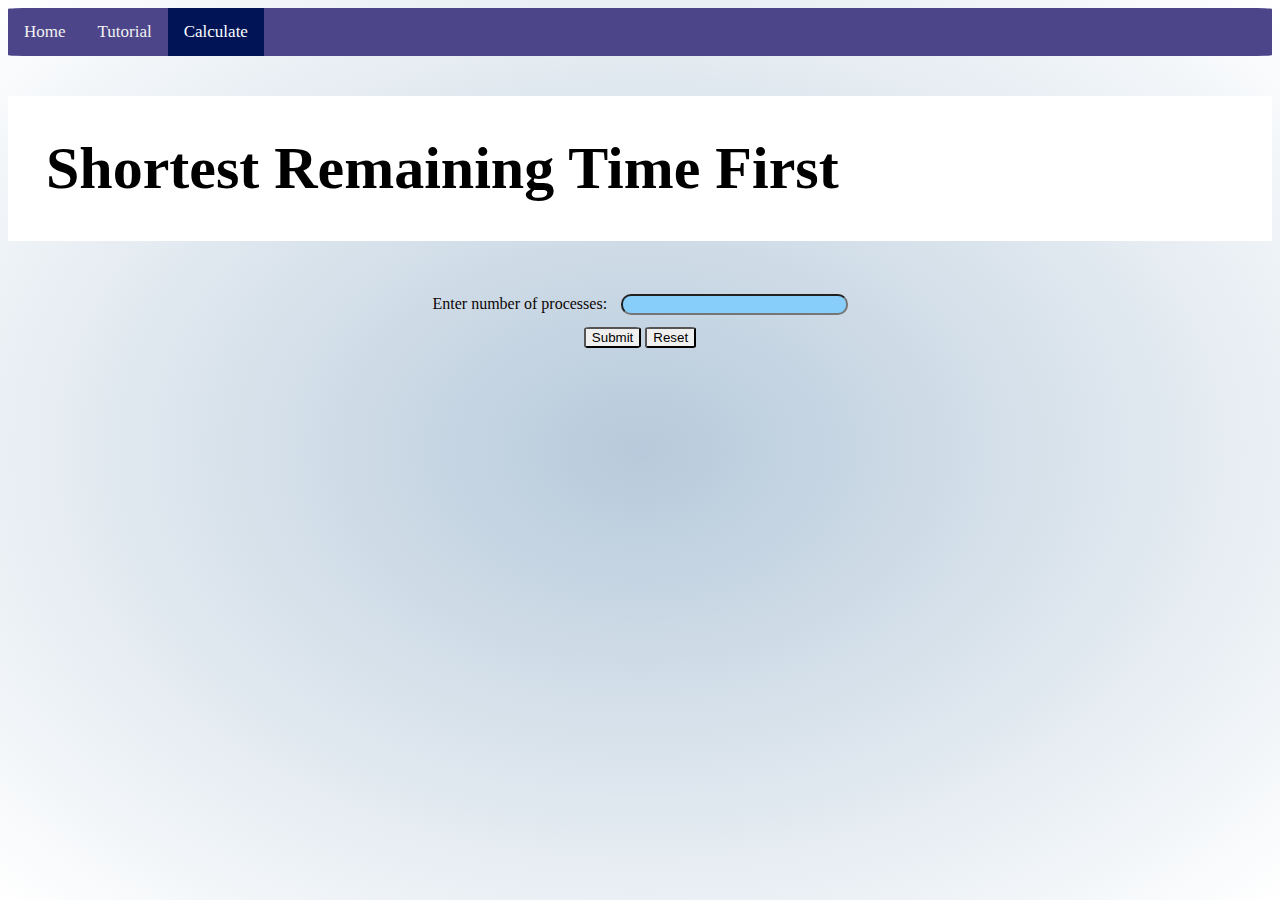
<file: index.html>
<!DOCTYPE html>
<html lang="en">
<head>
    <meta charset="UTF-8">
    <meta http-equiv="X-UA-Compatible" content="IE=edge">
    <meta name="viewport" content="width=device-width, initial-scale=1.0">
    <link rel="stylesheet" href="style.css">
    <title>SRTF</title>

    <style>
        #navbar {
    overflow: hidden;
    border-radius: 2%;
    border: 0px;
    background-color: rgb(76, 69, 137);
  }

    #navbar a {
    float: left;
    display: block;
    color: #f2f2f2;
    text-align: center;
    padding: 14px 16px;
    text-decoration: none;
    font-size: 17px;
    }

    #navbar a:hover {
    background-color: rgb(255, 255, 255);
    color: black;
    }

    #navbar a.active {
    background-color: #011556;
    color: white;
    }

    .sticky {
    position: fixed;
    top: 0;
    width: 100%;
    }

    </style>
</head>
<body>
    <div id="navbar" >
        <a href="first.html">Home</a>
        <a href="tutorial.html">Tutorial</a>
        <a class="active" href="">Calculate</a>
      </div>
    <header class="text-center" id="head">
        <h1>Shortest Remaining Time First</h1>
    </header>
    <div id="aligning">
        <label>Enter number of processes: </label>
        <input type="number" name="" id="input"><br>
        <button class="submit" id="submit">Submit</button>
        <button class="submit" onClick="window.location.reload();">Reset</button>
    </div>
    <div id="info"></div>
    <h4></h4>
    <div class="text-center" id="gantvalues"></div>
    <div class="text-center" id="gantt"></div>
    <div class="" id="inputtable"></div>
    <div class="" id="totalavg"></div>
    <script src="./script1.js">
    </script>
</body>
</html>
</file>
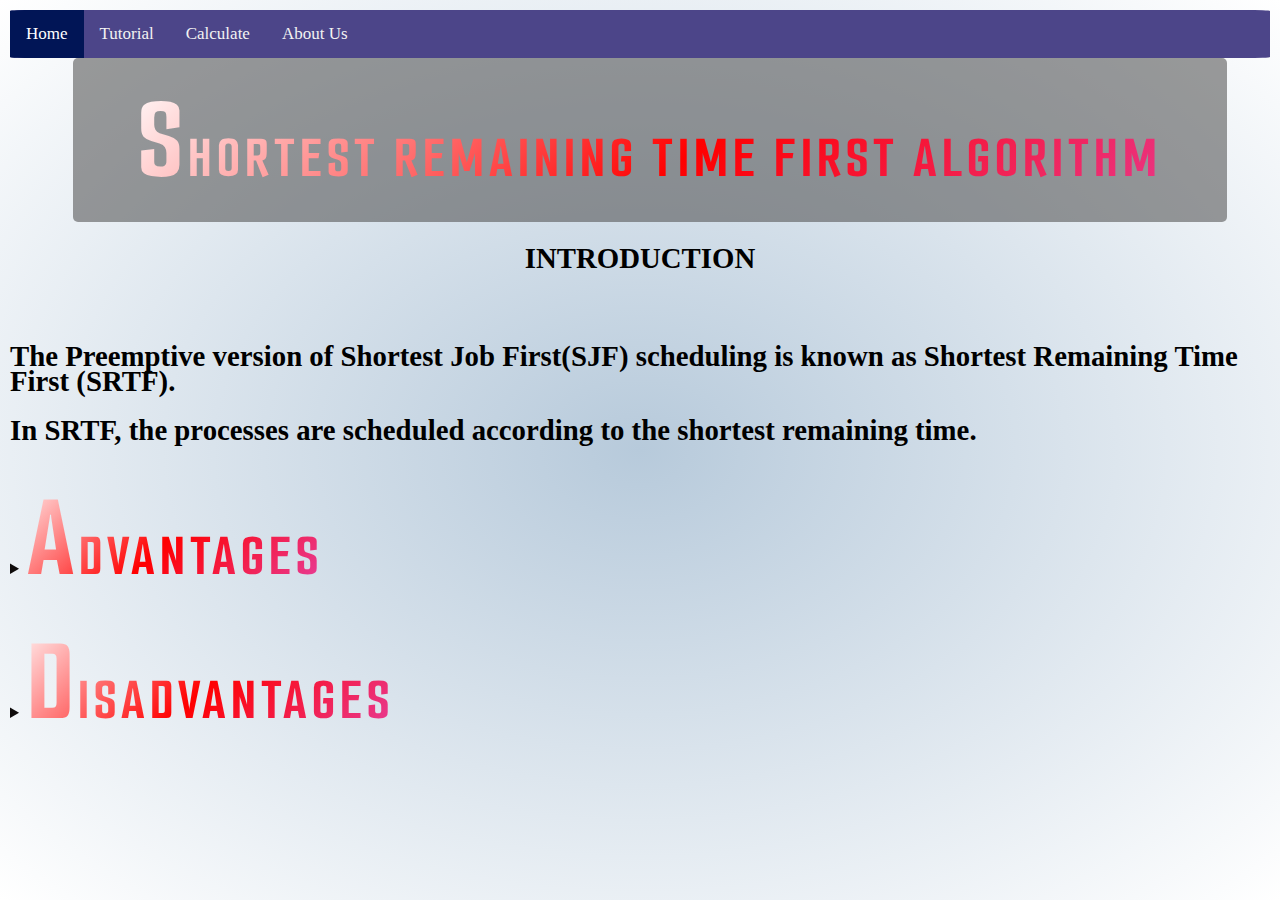
<file: first.html>
<!DOCTYPE html>
<html lang="en">
<head>
    <meta charset="UTF-8">
    <meta http-equiv="X-UA-Compatible" content="IE=edge">
    <meta name="viewport" content="width=device-width, initial-scale=1.0">
    <link rel="stylesheet" href="style1.css">
    <title>Document</title>
    <style>
    
    @font-face {
    font-family: menu;
    src: url("./SmoochSans-VariableFont_wght.ttf");
    }
    </style> 
    <style>
        
          body{
            margin:0 ;
            padding: 10px;
        }
        
        
    </style>
</head>
<body>
    <div id="navbar">
        
       <a class="active" href="first.html">Home</a>
        <a href="tutorial.html">Tutorial</a>
        <a href="index.html">Calculate</a>
        <a href="aboutus.html" >About Us</a>
      </div>
    <div id="main-div">
        <h1>Shortest Remaining Time First Algorithm</h1>
    </div>

    


<div class="intro">
    <h2><center>INTRODUCTION</center></h2> <br>
            <h2>The Preemptive version of Shortest Job First(SJF) scheduling is known as Shortest Remaining Time First (SRTF). </h2>

                <h2>In SRTF, the processes are scheduled according to the shortest remaining time.</h2>
      </div>
    

        <details>
            <summary><h1>ADVANTAGES</h1></summary>
            <p><h2>The main advantage of the SRTF algorithm is that it makes the processing of the jobs faster than the SJF algorithm, 
                mentioned it’s overhead charges are not counted</h2></p>
          </details>
        

          <details>
            <summary><h1>DISADVANTAGES</h1></summary>
            <p><h2>In SRTF, the context switching is done a lot more times than in SJF due to more consumption of the CPU's valuable time for processing.</h2>
                <h2>The consumed time of CPU then adds up to its processing time and which then diminishes the advantage of fast processing of this algorithm.</h2></p>
          </details>
        
                
    
    <script>
        window.onscroll = function() {myFunction()};

        var navbar = document.getElementById("navbar");
        var sticky = navbar.offsetTop;

        function myFunction() {
            if (window.pageYOffset >= sticky) {
                navbar.classList.add("sticky")
            } 
            else {
                navbar.classList.remove("sticky");
            }
        }
    </script>
</body>
</html>
</file>
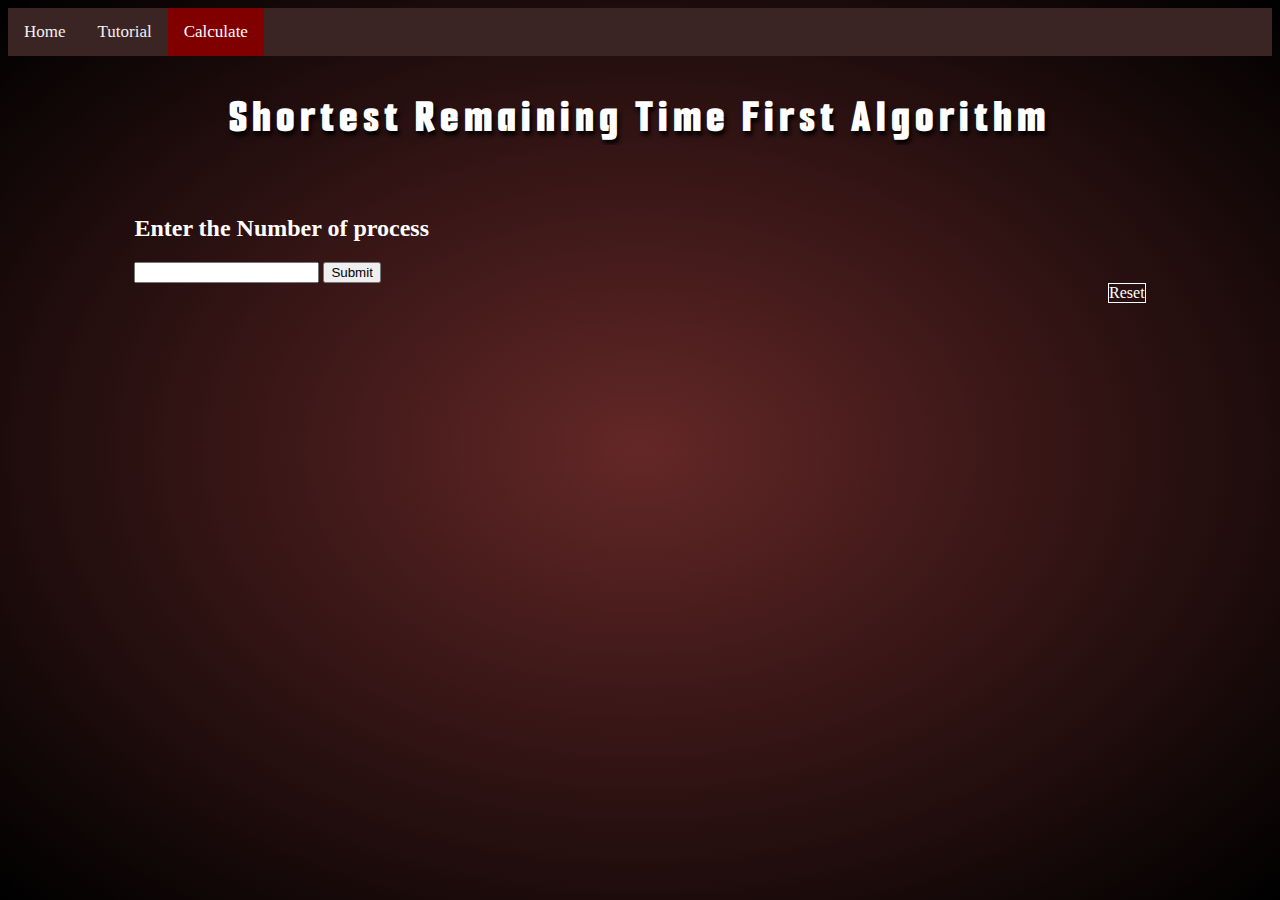
<file: second.html>
<!DOCTYPE html>
<html lang="en">
<head>
    <meta charset="UTF-8">
    <meta http-equiv="X-UA-Compatible" content="IE=edge">
    <meta name="viewport" content="width=device-width, initial-scale=1.0">
    <title>Document</title>
    <style>
    
    @font-face {
    font-family: menu;
    src: url("./SmoochSans-VariableFont_wght.ttf");
    }

    #main-div{
    border: 0px ;
    border-radius: 5px;
    /* background-color:rgba(77, 77, 77, 0.562); */
    width: 80%;
    margin-left: 10%;
    display: flex;
    flex-direction: column;
    }

    body {
    font-family: 'Times New Roman', Times, serif;
    background: radial-gradient(rgb(100, 39, 39),black);
    background-attachment: fixed;
    color: white;
    }

    #navbar {
    overflow: hidden;
    background-color: rgb(58, 36, 36);
    }

    #navbar a {
    float: left;
    display: block;
    color: #f2f2f2;
    text-align: center;
    padding: 14px 16px;
    text-decoration: none;
    font-size: 17px;
    }

    #navbar a:hover {
    background-color: rgb(255, 255, 255);
    color: black;
    }

    #navbar a.active {
    background-color: #800000;
    color: white;
    }

    .sticky {
    position: fixed;
    top: 0;
    width: 100%;
    }

    h1{
    text-align: center;
    font-size: 300%;
    font-family: menu;
    font-weight: 900;
    color: #ffffff; 
    letter-spacing: 5px; 
    text-shadow: 2px 4px 4px black;
    
    }
    
    table{
    position:fixed;
    border:5;
    left: 50%;
    top: 60%;
    transform: translate(-50%,-50%);
    width: 40%; 
    border-collapse: collapse;
    border-spacing: 2px;
    box-shadow: 2px 2px 5px rgb(0, 0, 0);
    border-radius: 12px 12px 0 0;
    overflow: hidden;
    }

    td , th{
    padding: 15px 20px;
    text-align: center;
    }

    th{
    background-color:#ff000083;
    color: white;
    font-family: 'Open Sans',Sans-serif;
    font-weight: 200;
    text-transform: uppercase;
    }

    tr{
    width: 100%;
    color:black;
    background-color: #3a3a3a00;
    font-family: 'Montserrat', sans-serif;
    }

    tr:nth-child(even){
    background-color: rgba(77, 77, 77, 0.562);
    }

    input[type=text], select {
    width: 100%;
    padding: 12px 20px;
    margin: 8px 0;
    display: inline-block;
    border: 1px solid #ccc;
    border-radius: 4px;
    box-sizing: border-box;
    }

    #button {
    position: fixed;
    left: 43%;
    top: 95%;
    border-radius: 2px;
    background-color: rgba(255, 0, 0, 0.582);
    border: none;
    color: #FFFFFF;
    text-align: center;
    font-size: 20px;
    padding: 5px;
    width: 200px;
    transition: all 0.5s;
    cursor: pointer;
    margin: 5px;
    }
  
    #button span {
    cursor: pointer;
    display: inline-block;
    position: relative;
    transition: 0.5s;
    }
  
    #button span:after {
    content: '\00bb';
    position: absolute;
    opacity: 0;
    top: 0;
    right: -20px;
    transition: 0.5s;
    }
  
    #button:hover span {
    padding-right: 25px;
    }
  
    #button:hover span:after {
    opacity: 1;
    right: 0;
    }

    .titleSlideIn{
        animation: slide-left 2s ease-in-out;
        overflow: hidden;
    }

    @keyframes slide-left {
        from {
            margin-left: 100%;
            width: 300%; 
        }

        to {
            margin-left: 0%;
            width: 100%;
        }
        }


    </style>
</head>
<body>
    <div id="navbar" >
        <a href="first.html">Home</a>
        <a href="tutorial.html">Tutorial</a>
        <a class="active" href="">Calculate</a>
      </div>
    <div id="main-div">
        <h1 class="titleSlideIn">Shortest Remaining Time First Algorithm</h1>
        <br>
        <div id="processCreatorContainer">
            <label for="numOfBox"><h2>Enter the Number of process</h2></label>
            <input type="number" id="numOfProcress">
            <input type="submit" value="Submit" onclick="createProcess()">
        </div>
        <!-- <input type="reset" value="Reset" onclick="resetProcess()"> -->
        <form>
            <table>
            </table>
            <button type="submit" id="button" style="display:none;">SUBMIT</button>
            <div style="float: right;  border: 1px solid white;" onclick="resetProcess()">Reset</div>
    </form>
    <br><br>
</div>

       <script>
           var tab = document.getElementsByTagName("table")[0]
    function createProcess(){
       x = document.getElementById("numOfProcress").value
       tab.innerHTML = '<tr><th>Process Name</th><th>Arrival Time</th><th>Burst Time</th></tr>'
       process = '<tr><td><input type="text" id="pname" name="pname" placeholder="Process Name"> </td><td><input type="text" id="atime" name="atime" placeholder="Arrival Time"> </td><td><input type="text" id="btime" name="btime" placeholder="Burst Time"> </td></tr>'
       for(i=0;i<x;i++){
           tab.innerHTML+=  process
       }
       document.getElementById("processCreatorContainer").style.display="none"
       document.getElementById("button").style.display = "block"
    }
    
    function resetProcess(){
        document.getElementById("processCreatorContainer").style.display="block"
        tab.innerHTML =""
        document.getElementById("button").style.display = "none"
    }
   </script>

</body>
</html>
</file>
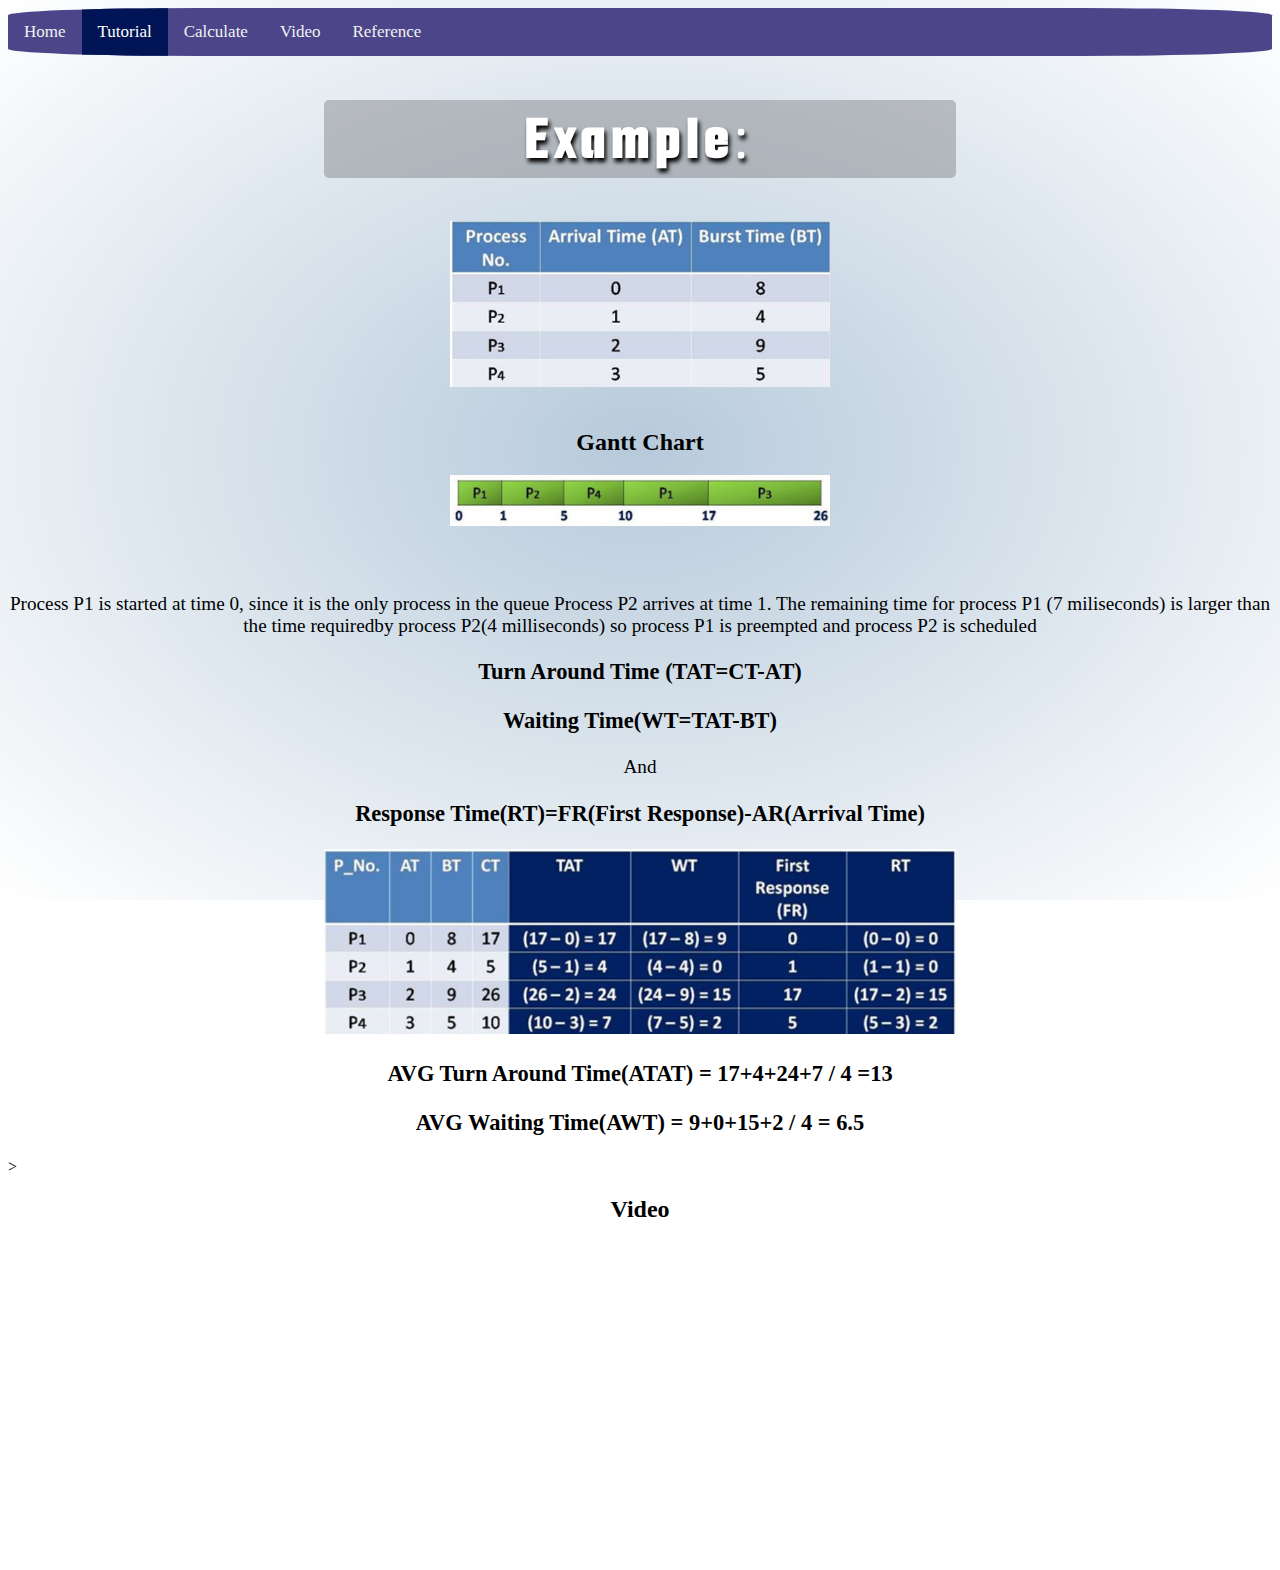
<file: tutorial.html>
<!DOCTYPE html>
<html lang="en">
<head>
    <meta charset="UTF-8">
    <meta http-equiv="X-UA-Compatible" content="IE=edge">
    <meta name="viewport" content="width=device-width, initial-scale=1.0">
    <title>Document</title>
    <style>
    
    @font-face {
    font-family: menu;
    src: url("./SmoochSans-VariableFont_wght.ttf");
    }

    #main-div{
    border: 0px ;
    border-radius: 5px;
    background-color:rgba(81, 82, 82, 0.318);
    width: 50%;
    margin-left: 25%;
    font-size:small;
    
    }
    .info{
        background-color: transparent;
        width:100%;
        font-size: larger;
        border: 0px;
        border-radius: 2px;
        margin-top: 5%;
    }

    body {
    font-family: 'Times New Roman', Times, serif;
    background: repeating-radial-gradient(#B7CADB,white);
    background-attachment: fixed;
    }

    #navbar {
    overflow: hidden;
    border-radius: 15%;
    border: 0px;
    background-color: rgb(76, 69, 137);
    }

    #navbar a {
    float: left;
    display: block;
    color: #f2f2f2;
    text-align: center;
    padding: 14px 16px;
    text-decoration: none;
    font-size: 17px;
    }

    #navbar a:hover {
    background-color: rgb(255, 255, 255);
    color: black;
    }

    #navbar a.active {
    background-color: #011556;
    color: white;
    }

    .sticky {
    position: fixed;
    top: 0;
    width: 100%;
    }

    h1{
    text-align: center;
    font-size: 500%;
    font-family: menu;
    font-weight: 900;
    color: #ffffff; 
    letter-spacing: 5px; 
    text-shadow: 2px 4px 4px black;
    
}

    </style>
</head>
<body>
    <div id="navbar">
        <a href="first.html">Home</a>
        <a class="active" href="tutorial.html">Tutorial</a>
        <a href="index.html">Calculate</a>
        <a href="https://youtu.be/hoN7_VMzw_g">Video</a>
        <a href="https://www.studytonight.com/operating-system/shortest-remaining-time-first-scheduling-algorithm">Reference</a>
      </div>
    <div id="main-div">
        <h1>Example:</h1>
        
    </div>
<center>   <img src="p1.JPG" height="30%" width="30%">
    </center><br><center>
        <h2>Gantt Chart</h2>
    <img src="p4.JPG"  height="30%" width="30%"></center>


    <div class="info">
<p><center>
Process P1  is started at time 0, since it is the only process in  the queue Process P2 arrives at time 1. 
The remaining time for process P1 (7 miliseconds) is larger than the time requiredby process P2(4 milliseconds)
so process P1 is preempted and process P2  is scheduled

<h3>Turn Around Time (TAT=CT-AT)</h3>
<h3>Waiting Time(WT=TAT-BT)</h3>

And 

<h3>Response Time(RT)=FR(First Response)-AR(Arrival Time)</h3>

<img src="p3.JPG" height="50%" width="50%">

<h3>AVG Turn Around Time(ATAT) = 17+4+24+7 / 4 =13</h3>
<h3>AVG Waiting Time(AWT) = 9+0+15+2 / 4 = 6.5</h3>
</center>
</p></div>

>
<center>
    <h2>Video</h2>
    <iframe width="560" height="315" src="https://www.youtube.com/embed/7O3EcvobP7s" title="YouTube video player" frameborder="0" allow="accelerometer; autoplay; clipboard-write; encrypted-media; gyroscope; picture-in-picture" allowfullscreen></iframe>
</center>
</body>
</html>
</file>
<file: style.css>
@keyframes ganttspan {
    from {opacity: 0;}
    to {opacity: 100%;}
}
.row {
    margin: 0;
}

body{
    font-family: 'Times New Roman', Times, serif;
    background: repeating-radial-gradient(#B7CADB,white);
    background-attachment: fixed;
    color: rgb(13, 6, 6);
}

#head{
    color: black;
    background-color: white;
    font-family: 'Squada One', cursive;
}



#head h1{
    padding: 3%;
    font-size: 60px;
}

#input{
    background-color: lightskyblue;
    color: black;
    width: 18%;
    font-weight: bold;
    border-radius: 10px;
}
hr {
    /* height: 5px; */
    width: 80%;
    margin: 20px auto;
    border: 1px solid gray;
    opacity: 0.8;
}
h4 {
    text-align: center;
    font-size: 40px;
}

#inputtable {
    text-align: center;
    /* width: 80vw; */
}

.submit{
    margin-top: 1%;
    size: 20px;
    border-radius: 10%;
}

.submit:hover{
    background-color: rgb(255, 0, 0);
}

#aligning{
    text-align: center;
    margin: 1%;
    padding: 1%;
}
#ganttvalues {
    animation: ganttspan 2s 5s;
}

#aligning label{
    margin-right: 10px;
}

#inputtable{
    margin: auto;
    margin-top: 5%;
}

table{
    border:5;
    width: 40%; 
    margin-left: 40%;
    border-collapse: collapse;
    border-spacing: 2px;
    box-shadow: 2px 2px 5px rgb(0, 0, 0);
    border-radius: 12px 12px 0 0;
    }

#info label, #submitAB{
    margin-left: 80px;
    margin-top: 20px;
    margin-right: 15px;
    border-radius: 10px;
}

#submitAB:hover{
    background-color: lightblue;
}

#table td, #table th{
    border: 2px solid white;
}

#totalavg{
    background-color: white;
    color: black;
}

#totalavg div{
    margin-left: 80px;
    margin-top: 20px;
    margin-right: 15px;
    font-size: 28px;
}

#gantt span{
    background-color: burlywood;
    
}
.onhover {
    transition: width 0.5s;
    animation: ganttspan 5s;
}
.onhover:hover {
    /* padding: 13px; */
    width: 60px;
    /* animation: gantt 2s; */
}
.gChart{
    /* width: 50px; */
    display: inline-block;
    padding:10px;
    width: 50px;
    outline: 1px solid black;
}

.gChartValues{
    padding: 0;
    padding-right: 19px;
    width: 50px;
    margin-top: 20px;
    outline: none;
    animation: ganttspan 5s;
}
#table td:hover, th:hover {
    cursor: pointer;
    color: black;
    background-color: white;
}
</file>
<file: style1.css>
#main-div{
    border: 0px ;
    border-radius: 5px;
    background-color:rgba(77, 77, 77, 0.562);
    width: 90%;
    margin-left: 5%;
    padding: 10px;
    text-align: center;
  
}

  body {
    font-family: 'Times New Roman', Times, serif;
    background: repeating-radial-gradient(#B7CADB,white);
    background-attachment: fixed;
    color: rgb(14, 11, 11);  
  }


  #navbar {
    overflow: hidden;
    border-radius: 2%;
    border: 0px;
    background-color: rgb(76, 69, 137);
  }

    #navbar a {
    float: left;
    display: block;
    color: #f2f2f2;
    text-align: center;
    padding: 14px 16px;
    text-decoration: none;
    font-size: 17px;
    }

    #navbar a:hover {
    background-color: rgb(255, 255, 255);
    color: black;
    }

    #navbar a.active {
    background-color: #011556;
    color: white;
    }

    .sticky {
    position: fixed;
    top: 0;
    width: 100%;
    }

    h1
    {
       text-transform: uppercase;
       letter-spacing: 5px;
       font-family: menu;
      background-image: linear-gradient(
        -225deg,
        #ffffff 0%,
        #ff0000 29%,
        #dd56d6 67%,
        #ffffff 100%
        
      );
      background-size: auto auto;
      background-clip: border-box;
      background-size: 200% auto;
      color: rgb(239, 231, 231);
      background-clip: text;
      -webkit-background-clip: text;
      -webkit-text-fill-color: transparent;
      animation: textclip 2s linear infinite;
      display: inline-block;
        font-size: 60px;
        margin: 0;
    }
    
    @keyframes textclip {
      to {
        background-position: 200% center;
      }
    }
h1::first-letter {
    font-size: 200%;
    color: #ffffff;
}

.intro
{
    font-size: larger;
    line-height: 25px;
    color: black;

}
</file>
